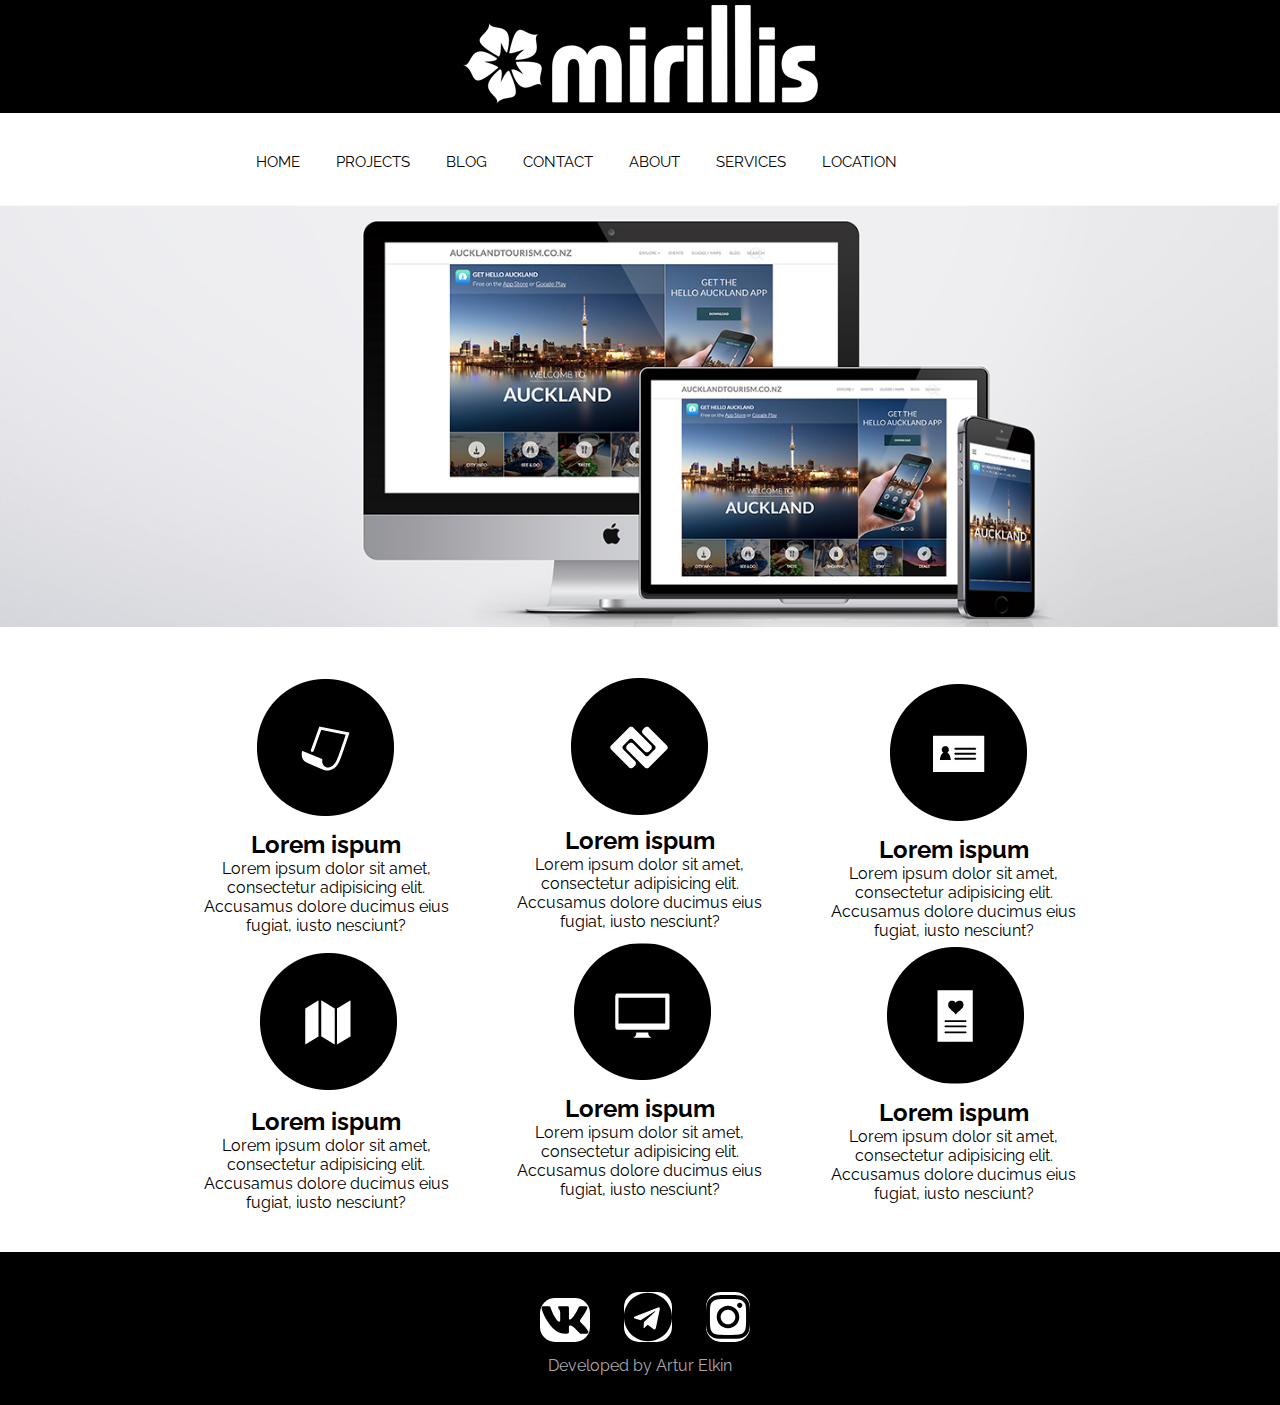
<file: index.html>
<!DOCTYPE html>
<html lang="en">
<head>
    <meta charset="UTF-8">
    <title>Title</title>
    <link rel="stylesheet" href="css/main.css">
    <link href="https://fonts.googleapis.com/css?family=Raleway" rel="stylesheet">
</head>
<body>
    <header>
        <div class="logo">
            <a href="index.html"><img src="img/logo.png" class="graphic-logo" alt="Logo"></a>
        </div>
        <nav>
            <div class="top-nav" id="my-topnav">
                <a href="index.html">HOME</a>
                <a href="projects.html">PROJECTS</a>
                <a href="blog.html">BLOG</a>
                <a href="contact.html">CONTACT</a>
                <a href="about.html">ABOUT</a>
                <a href="services.html">SERVICES</a>
                <a href="location.html">LOCATION</a>
                <a href="#" id="menu" class="icon">&#9776;</a>
            </div>
        </nav>
    </header>
    <main>
        <img src="img/web.png" alt="web" class="mw-100" style="width: 100%;">
        <div class="advantages-container">
            <div class="advantages">
                <div class="advantages-item">
                    <img src="img/1.png" alt="">
                    <h2>Lorem ispum</h2>
                    <p>Lorem ipsum dolor sit amet, consectetur adipisicing elit. Accusamus dolore ducimus eius fugiat, iusto nesciunt?</p>
                </div>

                <div class="advantages-item">
                    <img src="img/2.png" alt="">
                    <h2>Lorem ispum</h2>
                    <p>Lorem ipsum dolor sit amet, consectetur adipisicing elit. Accusamus dolore ducimus eius fugiat, iusto nesciunt?</p>
                </div>

                <div class="advantages-item">
                    <img src="img/3.png" alt="">
                    <h2>Lorem ispum</h2>
                    <p>Lorem ipsum dolor sit amet, consectetur adipisicing elit. Accusamus dolore ducimus eius fugiat, iusto nesciunt?</p>
                </div>

                <div class="advantages-item">
                    <img src="img/4.png" alt="">
                    <h2>Lorem ispum</h2>
                    <p>Lorem ipsum dolor sit amet, consectetur adipisicing elit. Accusamus dolore ducimus eius fugiat, iusto nesciunt?</p>
                </div>

                <div class="advantages-item">
                    <img src="img/5.png" alt="">
                    <h2>Lorem ispum</h2>
                    <p>Lorem ipsum dolor sit amet, consectetur adipisicing elit. Accusamus dolore ducimus eius fugiat, iusto nesciunt?</p>
                </div>

                <div class="advantages-item">
                    <img src="img/6.png" alt="">
                    <h2>Lorem ispum</h2>
                    <p>Lorem ipsum dolor sit amet, consectetur adipisicing elit. Accusamus dolore ducimus eius fugiat, iusto nesciunt?</p>
                </div>
            </div>
        </div>
    </main>
    <footer>
        <div class="social">
            <a href="https://vk.com/workout_ka4er"><img src="img/vk.svg" alt=""></a>
            <a href="https://t.me/carsaddict"><img src="img/telegram.svg" alt="tg"></a>
            <a href="https://www.instagram.com/workout_ka4er/"><img src="img/instagram.svg" alt="inst"></a>
        </div>
        <p>Developed by Artur Elkin</p>
    </footer>

    <script src="js/script.js"></script>
</body>
</html>
</file>
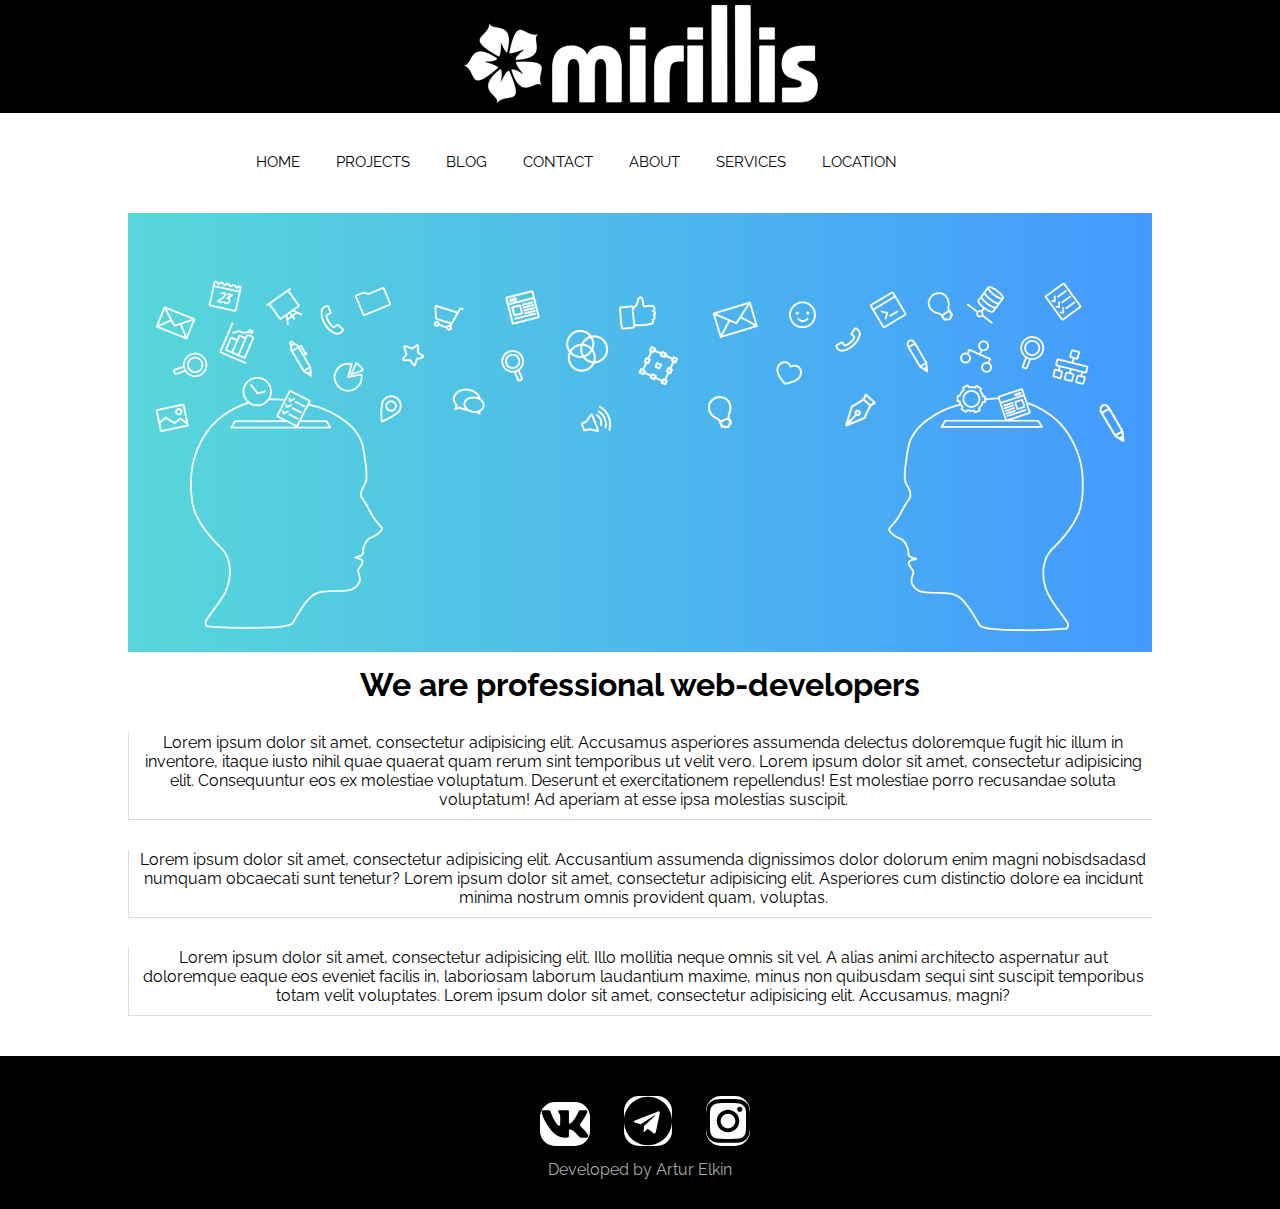
<file: about.html>
<!DOCTYPE html>
<html lang="en">
<head>
    <meta charset="UTF-8">
    <title>Title</title>
    <link rel="stylesheet" href="css/main.css">
    <link href="https://fonts.googleapis.com/css?family=Raleway" rel="stylesheet">
</head>
<body>
    <header>
        <div class="logo">
            <a href="index.html"><img src="img/logo.png" class="graphic-logo" alt="Logo"></a>
        </div>
        <nav>
            <div class="top-nav" id="my-topnav">
                <a href="index.html">HOME</a>
                <a href="projects.html">PROJECTS</a>
                <a href="blog.html">BLOG</a>
                <a href="contact.html">CONTACT</a>
                <a href="about.html">ABOUT</a>
                <a href="services.html">SERVICES</a>
                <a href="location.html">LOCATION</a>
                <a href="#" id="menu" class="icon">&#9776;</a>
            </div>
        </nav>
    </header>
    <main>
        <div class="about-container">
            <img src="img/about.png" alt="">
            <h1>We are professional web-developers</h1>
            <p>Lorem ipsum dolor sit amet, consectetur adipisicing elit. Accusamus asperiores assumenda delectus doloremque fugit hic illum in inventore, itaque iusto nihil quae quaerat quam rerum sint temporibus ut velit vero. Lorem ipsum dolor sit amet, consectetur adipisicing elit. Consequuntur eos ex molestiae voluptatum. Deserunt et exercitationem repellendus! Est molestiae porro recusandae soluta voluptatum! Ad aperiam at esse ipsa molestias suscipit. </p>
            <p>Lorem ipsum dolor sit amet, consectetur adipisicing elit. Accusantium assumenda dignissimos dolor dolorum enim magni nobisdsadasd numquam obcaecati sunt tenetur? Lorem ipsum dolor sit amet, consectetur adipisicing elit. Asperiores cum distinctio dolore ea incidunt minima nostrum omnis provident quam, voluptas.</p>
            <p>Lorem ipsum dolor sit amet, consectetur adipisicing elit. Illo mollitia neque omnis sit vel. A alias animi architecto aspernatur aut doloremque eaque eos eveniet facilis in, laboriosam laborum laudantium maxime, minus non quibusdam sequi sint suscipit temporibus totam velit voluptates. Lorem ipsum dolor sit amet, consectetur adipisicing elit. Accusamus, magni?</p>
        </div>
    </main>
    <footer>
        <div class="social">
            <a href="https://vk.com/workout_ka4er"><img src="img/vk.svg" alt=""></a>
            <a href="https://t.me/carsaddict"><img src="img/telegram.svg" alt="tg"></a>
            <a href="https://www.instagram.com/workout_ka4er/"><img src="img/instagram.svg" alt="inst"></a>
        </div>
        <p>Developed by Artur Elkin</p>
    </footer>

    <script src="js/script.js"></script>
</body>
</html>
</file>
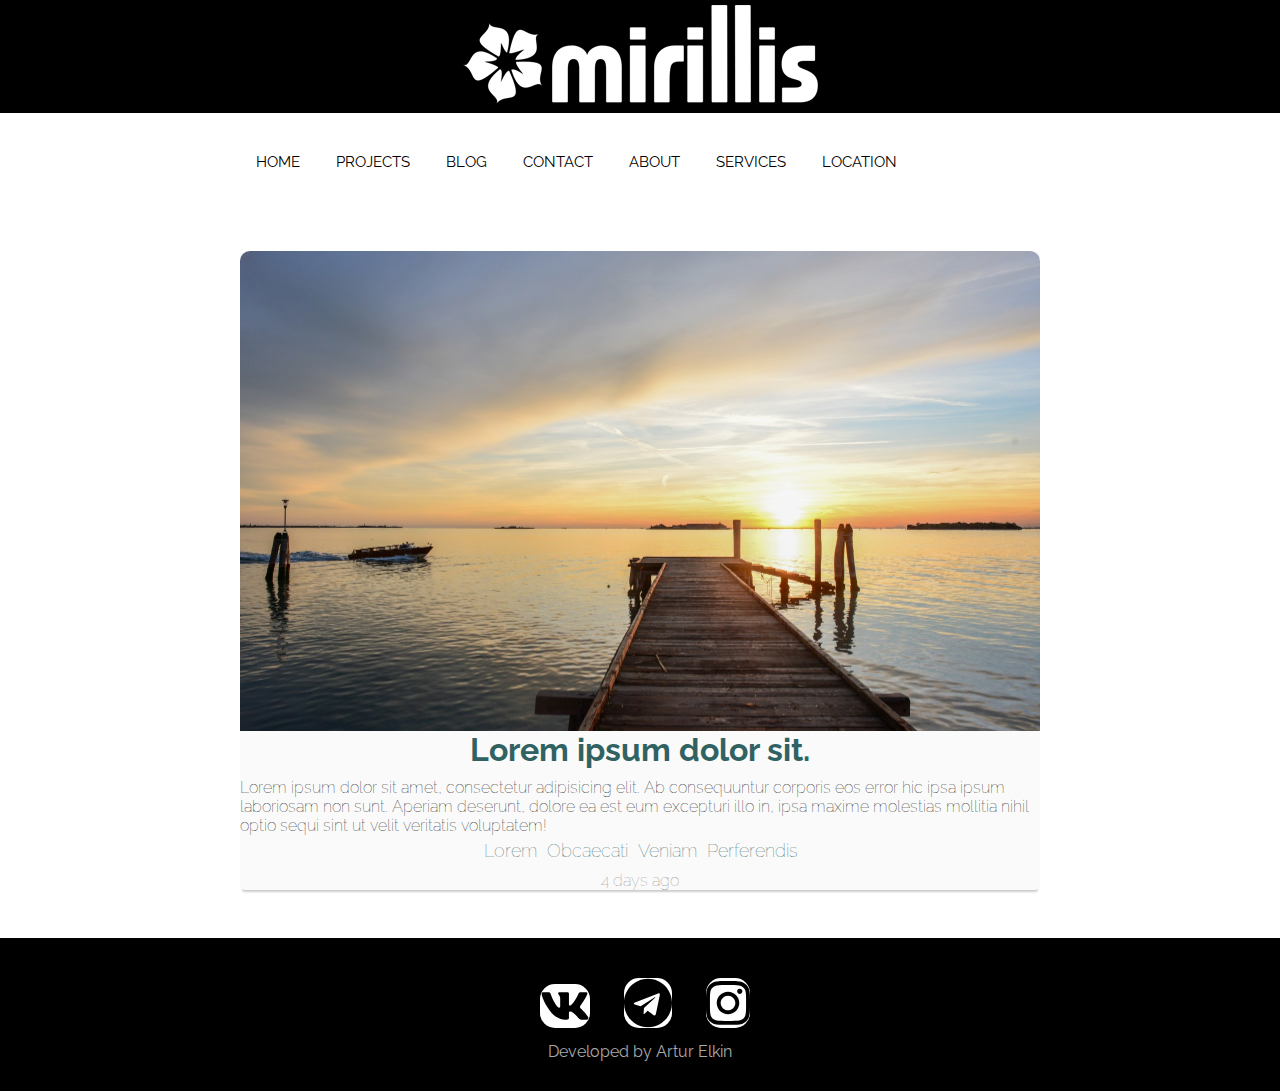
<file: blog.html>
<!DOCTYPE html>
<html lang="en">
<head>
    <meta charset="UTF-8">
    <title>Title</title>
    <link rel="stylesheet" href="css/main.css">
    <link href="https://fonts.googleapis.com/css?family=Raleway" rel="stylesheet">
</head>
<body>
    <header>
        <div class="logo">
            <a href="index.html"><img src="img/logo.png" class="graphic-logo" alt="Logo"></a>
        </div>
        <nav>
            <div class="top-nav" id="my-topnav">
                <a href="index.html">HOME</a>
                <a href="projects.html">PROJECTS</a>
                <a href="blog.html">BLOG</a>
                <a href="contact.html">CONTACT</a>
                <a href="about.html">ABOUT</a>
                <a href="services.html">SERVICES</a>
                <a href="location.html">LOCATION</a>
                <a href="#" id="menu" class="icon">&#9776;</a>
            </div>
        </nav>
    </header>
    <main>
        <div class="blog-container">
            <div class="blog-header">
                <div class="blog-cover">

                </div>
            </div>
            <div class="blog-body">
                <div class="blog-title">
                    <h1><a href="#">Lorem ipsum dolor sit.</a></h1>
                </div>

                <div class="blog-text">
                    <p>Lorem ipsum dolor sit amet, consectetur adipisicing elit. Ab consequuntur corporis eos error hic
                        ipsa ipsum laboriosam non sunt. Aperiam deserunt, dolore ea est eum excepturi illo in, ipsa
                        maxime molestias mollitia nihil optio sequi sint ut velit veritatis voluptatem!</p>
                </div>

                <div class="blog-tags">
                    <ul>
                        <li><a href="">Lorem</a></li>
                        <li><a href="">Obcaecati</a></li>
                        <li><a href="">Veniam</a></li>
                        <li><a href="">Perferendis</a></li>
                    </ul>
                </div>

                <div class="blog-footer">
                    <ul>
                        <li class="published-date">4 days ago</li>
                    </ul>
                </div>
            </div>
        </div>
    </main>
    <footer>
        <div class="social">
            <a href="https://vk.com/workout_ka4er"><img src="img/vk.svg" alt=""></a>
            <a href="https://t.me/carsaddict"><img src="img/telegram.svg" alt="tg"></a>
            <a href="https://www.instagram.com/workout_ka4er/"><img src="img/instagram.svg" alt="inst"></a>
        </div>
        <p>Developed by Artur Elkin</p>
    </footer>

    <script src="js/script.js"></script>
</body>
</html>
</file>
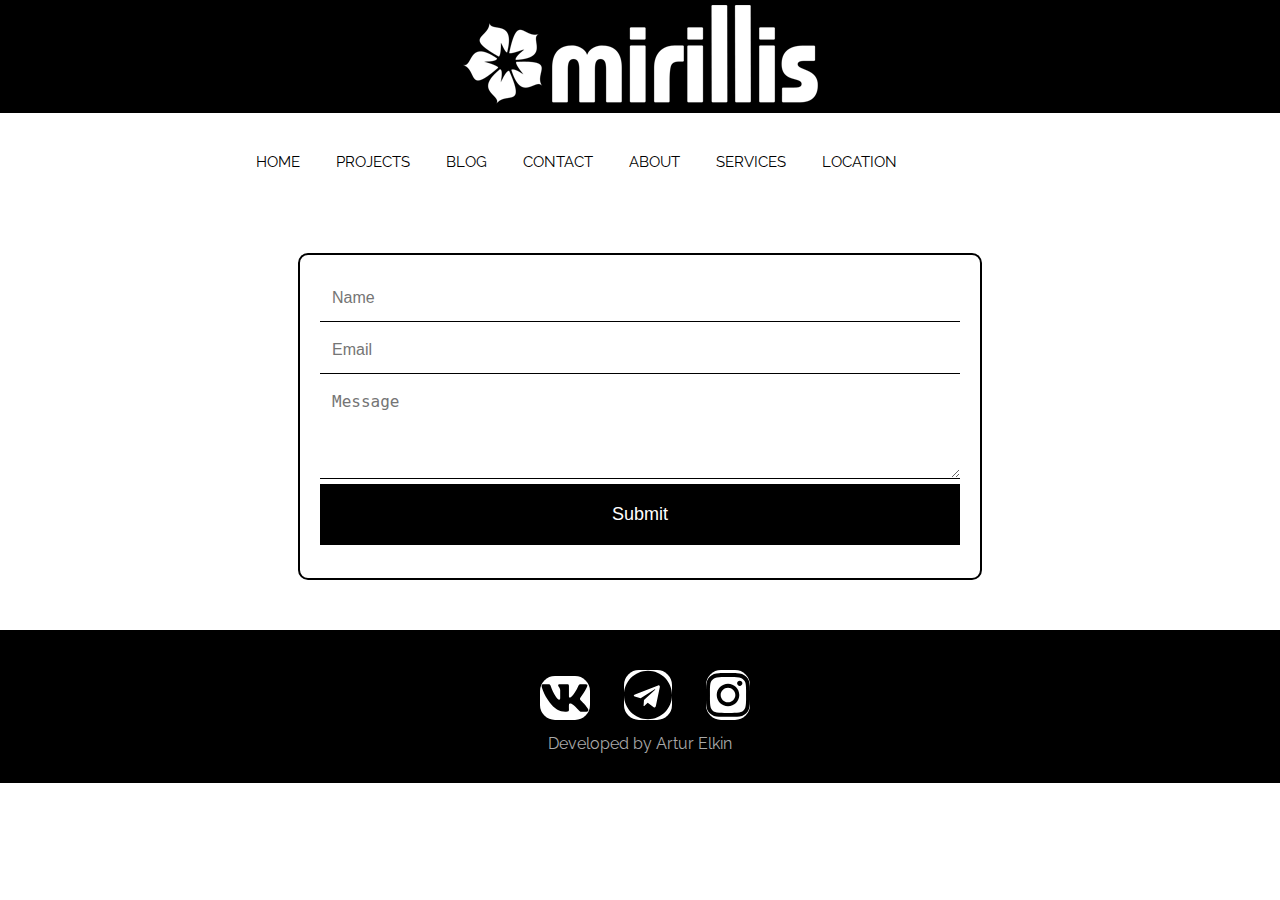
<file: contact.html>
<!DOCTYPE html>
<html lang="en">
<head>
    <meta charset="UTF-8">
    <title>Title</title>
    <link rel="stylesheet" href="css/main.css">
    <link href="https://fonts.googleapis.com/css?family=Raleway" rel="stylesheet">
</head>
<body>
    <header>
        <div class="logo">
            <a href="index.html"><img src="img/logo.png" class="graphic-logo" alt="Logo"></a>
        </div>
        <nav>
            <div class="top-nav" id="my-topnav">
                <a href="index.html">HOME</a>
                <a href="projects.html">PROJECTS</a>
                <a href="blog.html">BLOG</a>
                <a href="contact.html">CONTACT</a>
                <a href="about.html">ABOUT</a>
                <a href="services.html">SERVICES</a>
                <a href="location.html">LOCATION</a>
                <a href="#" id="menu" class="icon">&#9776;</a>
            </div>
        </nav>
    </header>
    <main>
        <form class="form">
            <p><input type="text" name="name" class="feedback-input" placeholder="Name" id="name"></p>
            <p><input type="email" name="email" class="feedback-input" placeholder="Email" id="email"></p>
            <p><textarea name="text" id="comment" class="feedback-input" placeholder="Message"></textarea></p>
            <input type="submit" value="Submit" class="button-submit">
            <div class="ease"></div>
        </form>
    </main>
    <footer>
        <div class="social">
            <a href="https://vk.com/workout_ka4er"><img src="img/vk.svg" alt=""></a>
            <a href="https://t.me/carsaddict"><img src="img/telegram.svg" alt="tg"></a>
            <a href="https://www.instagram.com/workout_ka4er/"><img src="img/instagram.svg" alt="inst"></a>
        </div>
        <p>Developed by Artur Elkin</p>
    </footer>

<script src="js/script.js"></script>
</body>
</html>
</file>
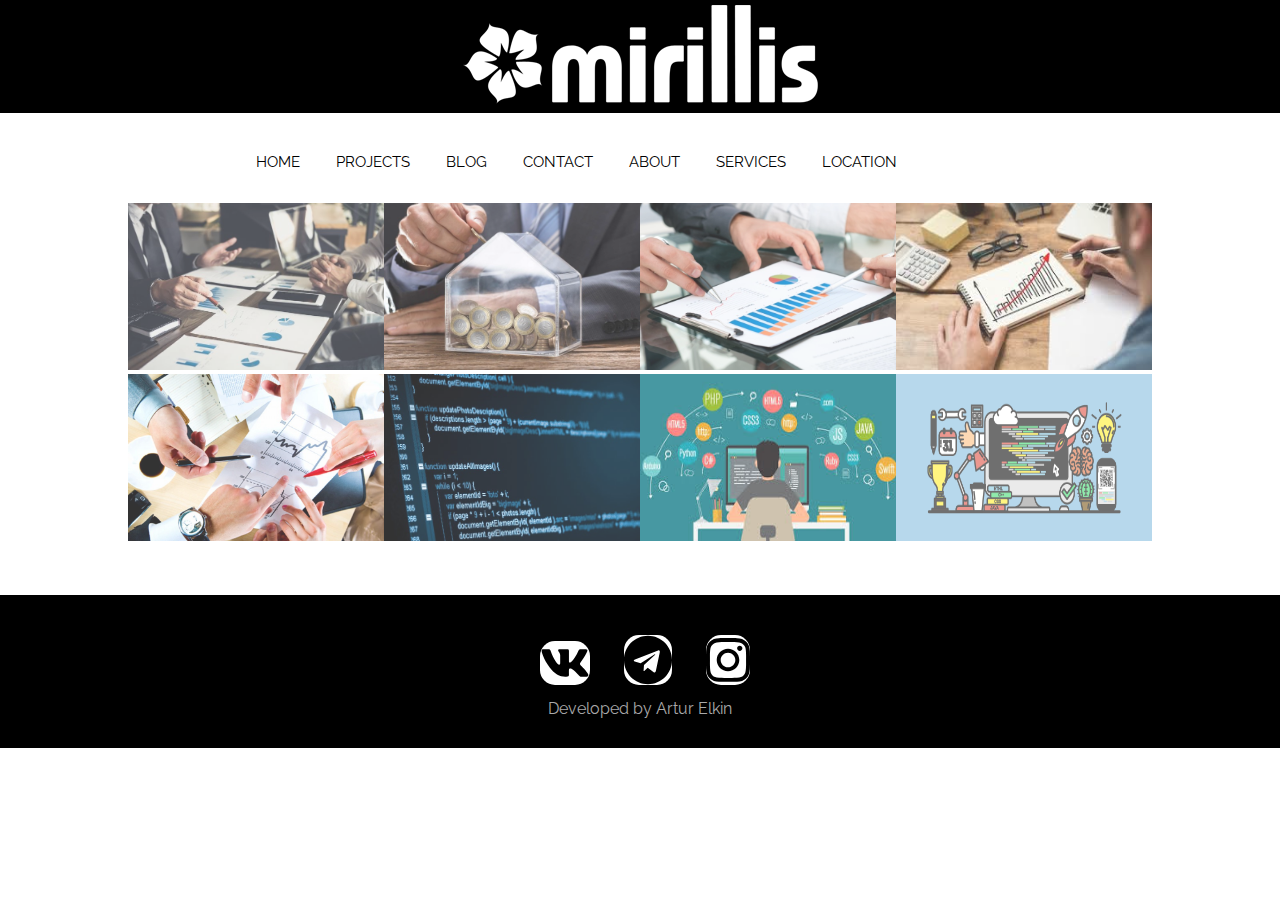
<file: projects.html>
<!DOCTYPE html>
<html lang="en">
<head>
    <meta charset="UTF-8">
    <title>Title</title>
    <link rel="stylesheet" href="css/main.css">
    <link href="https://fonts.googleapis.com/css?family=Raleway" rel="stylesheet">
</head>
<body>
    <header>
        <div class="logo">
            <a href="index.html"><img src="img/logo.png" class="graphic-logo" alt="Logo"></a>
        </div>
        <nav>
            <div class="top-nav" id="my-topnav">
                <a href="index.html">HOME</a>
                <a href="projects.html">PROJECTS</a>
                <a href="blog.html">BLOG</a>
                <a href="contact.html">CONTACT</a>
                <a href="about.html">ABOUT</a>
                <a href="services.html">SERVICES</a>
                <a href="location.html">LOCATION</a>
                <a href="#" id="menu" class="icon">&#9776;</a>
            </div>
        </nav>
    </header>
    <main class="projects">
        <div class="gallery">
            <div class="photo-item"><img src="img/gallery_slides/1.jpg" alt=""></div>
            <div class="photo-item"><img src="img/gallery_slides/2.jpg" alt=""></div>
            <div class="photo-item"><img src="img/gallery_slides/3.jpg" alt=""></div>
            <div class="photo-item"><img src="img/gallery_slides/4.jpg" alt=""></div>
            <div class="photo-item"><img src="img/gallery_slides/5.jpg" alt=""></div>
            <div class="photo-item"><img src="img/gallery_slides/6.jpg" alt=""></div>
            <div class="photo-item"><img src="img/gallery_slides/7.jpg" alt=""></div>
            <div class="photo-item"><img src="img/gallery_slides/8.png" alt=""></div>
        </div>
    </main>
    <footer>
        <div class="social">
            <a href="https://vk.com/workout_ka4er"><img src="img/vk.svg" alt=""></a>
            <a href="https://t.me/carsaddict"><img src="img/telegram.svg" alt="tg"></a>
            <a href="https://www.instagram.com/workout_ka4er/"><img src="img/instagram.svg" alt="inst"></a>
        </div>
        <p>Developed by Artur Elkin</p>
    </footer>

    <script src="js/script.js"></script>
</body>
</html>
</file>
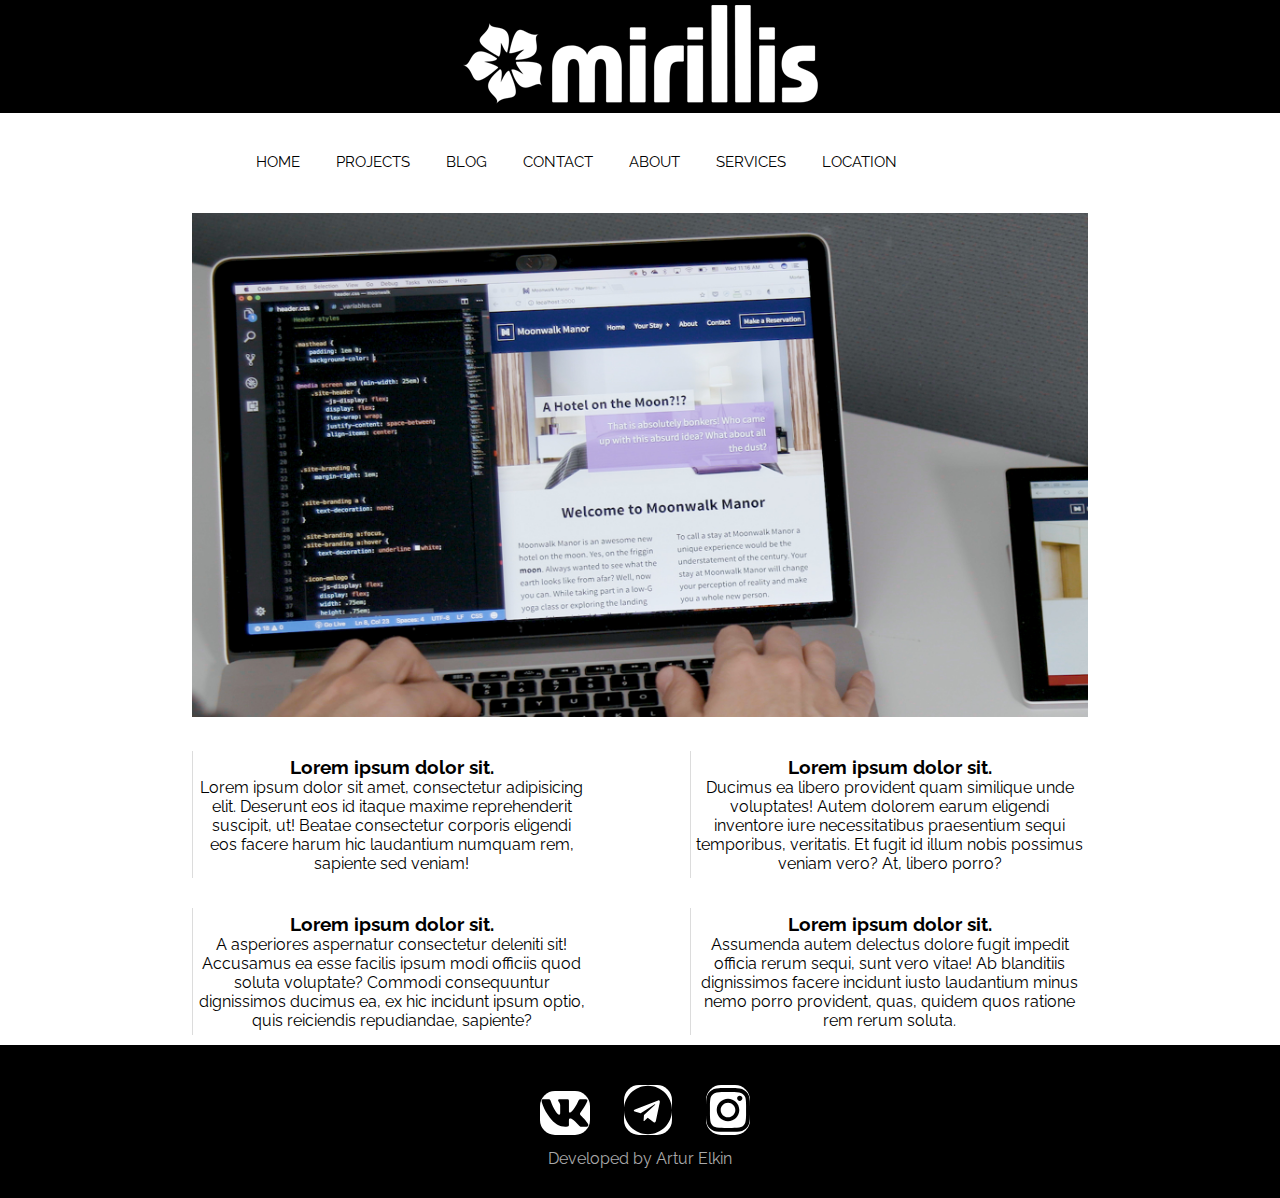
<file: services.html>
<!DOCTYPE html>
<html lang="en">
    <head>
        <meta charset="UTF-8">
        <title>Title</title>
        <link rel="stylesheet" href="css/main.css">
        <link href="https://fonts.googleapis.com/css?family=Raleway" rel="stylesheet">
    </head>
    <body>
    <header>
        <div class="logo">
            <a href="index.html"><img src="img/logo.png" class="graphic-logo" alt="Logo"></a>
        </div>
        <nav>
            <div class="top-nav" id="my-topnav">
                <a href="index.html">HOME</a>
                <a href="projects.html">PROJECTS</a>
                <a href="blog.html">BLOG</a>
                <a href="contact.html">CONTACT</a>
                <a href="about.html">ABOUT</a>
                <a href="services.html">SERVICES</a>
                <a href="location.html">LOCATION</a>
                <a href="#" id="menu" class="icon">&#9776;</a>
            </div>
        </nav>
    </header>
    <main class="services">
        <img src="img/services.jpg" alt="">
        <div class="services-container">
            <div class="services-container-block">
                <h3>Lorem ipsum dolor sit.</h3>
                <p>Lorem ipsum dolor sit amet, consectetur adipisicing elit. Deserunt eos id itaque maxime reprehenderit
                    suscipit, ut! Beatae consectetur corporis eligendi eos facere harum hic laudantium numquam rem,
                    sapiente sed veniam!</p>
            </div>
            <div class="services-container-block">
                <h3>Lorem ipsum dolor sit.</h3>
                <p>Ducimus ea libero provident quam similique unde voluptates! Autem dolorem earum eligendi inventore
                    iure necessitatibus praesentium sequi temporibus, veritatis. Et fugit id illum nobis possimus veniam
                    vero? At, libero porro?</p>
            </div>
            <div class="services-container-block">
                <h3>Lorem ipsum dolor sit.</h3>
                <p>A asperiores aspernatur consectetur deleniti sit! Accusamus ea esse facilis ipsum modi officiis quod
                    soluta voluptate? Commodi consequuntur dignissimos ducimus ea, ex hic incidunt ipsum optio, quis
                    reiciendis repudiandae, sapiente?</p>
            </div>
            <div class="services-container-block">
                <h3>Lorem ipsum dolor sit.</h3>
                <p>Assumenda autem delectus dolore fugit impedit officia rerum sequi, sunt vero vitae! Ab blanditiis
                    dignissimos facere incidunt iusto laudantium minus nemo porro provident, quas, quidem quos ratione
                    rem rerum soluta.</p>
            </div>
        </div>
    </main>
    <footer>
        <div class="social">
            <a href="https://vk.com/workout_ka4er"><img src="img/vk.svg" alt=""></a>
            <a href="https://t.me/carsaddict"><img src="img/telegram.svg" alt="tg"></a>
            <a href="https://www.instagram.com/workout_ka4er/"><img src="img/instagram.svg" alt="inst"></a>
        </div>
        <p>Developed by Artur Elkin</p>
    </footer>

<script src="js/script.js"></script>
</body>
</html>
</file>
<file: css/main.css>
* {
    margin: 0;
    padding: 0;
}

a {
    text-decoration: none;
}

li {
    text-decoration: none;
    list-style: none;
}

body {
    font-family: 'Raleway', sans-serif;
}

.logo {
    background-color: black;
    width: 100%;
    display: flex;
    justify-content: center;
}

.graphic-logo {
    padding: 5px;
    max-width: 100%;
    box-sizing: border-box;
}

nav {
    margin: auto;
    width: 800px;
    height: 50px;
}

.top-nav {
    background-color: #fff;
    font-size: 14px;
    margin-top: 40px;
}

.top-nav a {
    padding: 14px 16px;
    color: #000;
    text-align: center;
    font-size: 15px;
    transition: all 0.2s;
}

.mw-100 {
    max-width: 100%;
}

.top-nav a:hover {
    border-bottom: 2px solid black;
}

.top-nav .icon {
    display: none;
}

.advantages-container {
    display: flex;
    justify-content: center;
}

.advantages {
    padding-top: 40px;
    padding-bottom: 40px;
    width: 70%;
    display: flex;
    justify-content: space-between;
    text-align: center;
    flex-wrap: wrap;
}

.advantages-item {
    width: 30%;
}

footer {
    height: auto;
    margin: 0 auto;
    background-color: #000;
    text-align: center;
    padding: 30px;
}

footer a {
    color: white;
    font-size: 14px;
    margin-left: 10px;
}

footer nav a:hover {
    border-bottom: 1px solid white;
}

.social a img {
    margin: 10px;
    max-width: 50px;
    max-height: 50px;
    background-color: white;
    border-radius: 15px;
}

.social a img:hover {
    background-color: #6B6B6B;
}
footer p {
    color: darkgrey;
}

.gallery {
    width: 80%;
    margin: auto;
    display: flex;
    flex-wrap: wrap;
    margin-bottom: 50px;
}
.photo-item {
    width: 25%;
}
.photo-item img {
    width: 271px;
    height: 167px;
    box-sizing: border-box;
    max-width: 100%;
    opacity: 0.8;
    transition: all 0.5s;
}

.photo-item img:hover {
    opacity: 1;
}

.blog-container {
    margin: 48px auto;
    background-color: #fafafa;
    border-radius: 5px;
    box-shadow: rgba(0,0,0,0.2) 0px 4px 2px -2px;
    font-weight: 100;
    width: 50rem;
    box-sizing: border-box;
    max-width: 100%;
}

.blog-container a {
    color: #316262;
}

.blog-container a:hover {
    color: #A35151;
}

.blog-cover {
    background: url("../img/imgblog.jpg");
    background-size: cover;
    border-radius: 10px 10px 0 0;
    height: 30rem;
}
.blog-title {
    color: #333;
    font-weight: 100;
    display: flex;
    justify-content: center;
    margin-bottom: 10px;
}
.blog-tags ul {
    display: flex;
    flex-direction: row;
    flex-wrap: wrap;
    list-style: none;
    padding-left: 0;
    margin-top: 5px;
    justify-content: center;
}
.blog-tags li + li{
    margin-left: 10px;
}
.blog-tags li { 
    font-size: 18px;
}
.blog-footer {
    margin-top: 10px;
    display: flex;
    justify-content: center;
    opacity: 0.5;
}
.location h1 {
    display: flex;
    justify-content: center;
}
#map {
    margin: auto;
    margin-bottom: 10px;
    width: 60%;
    height: 400px;
}

.form {
    width: 50%;
    margin: 50px auto;
    padding: 20px;
    border: 2px solid black;
    -webkit-border-radius: 10px;
    -moz-border-radius: 10px;
    border-radius: 10px;
}
.feedback-input {
    color: #000;
    font-weight: 300;
    font-size: 16px;
    line-height: 22px;
    background-color: #fff;
    padding: 12px;
    margin-bottom: 5px;
    width: 100%;
    -webkit-box-sizing: border-box;
    -moz-box-sizing: border-box;
    box-sizing: border-box;
    border: 0px solid transparent;
    border-bottom: 1px solid black;
}

#comment {
    width: 100%;
    height: 100px;
    resize: vertical;
}

.button-submit {
    width: 100%;
    float: left;
    border: 0px solid transparent;
    background-color: #000;
    color: #fff;
    cursor: pointer;
    font-size: 18px;
    padding: 20px;
    font-weight: 300;
    transition: all 0.3s;
    margin-top: -4px;
}
.button-submit:hover {
    background-color: #fff;
    color: #000;
    border: 1px solid black;
}
.ease {
    width: 0;
    height: 70px;
}

.about-container {
    width: 80%;
    margin: 10px auto;
    margin-bottom: 40px;
    text-align: center;
}

.about-container img {
    max-width: 100%;
}
.about-container h1 {
    margin-top: 10px;
}

.about-container p {
    margin-top: 30px;
    padding: 0 0 10px 5px;
    border-bottom: 1px solid gainsboro;
    border-left: 1px solid gainsboro;
    transition: all 0.3s;
}

.about-container p:hover {
    border-left: 5px solid gainsboro;
}

.services {
    width: 70%;
    margin: 10px auto;
    text-align: center;
}

.services img {
    max-width: 100%;
}

.services-container {
    margin-top: 30px;
    display: grid;
    grid-template-columns: auto auto;
    grid-gap: 30px 100px;
}
.services-container-block {
    border-left: 1px solid gainsboro;
    padding: 5px;
    transition: all .3s;
}

.services-container-block:hover {
    border-left: 5px solid gainsboro;
}
@media screen and (max-width: 768px) {
    .top-nav a:not(:first-child) {
        display: none;
    }
    .top-nav a.icon {
        float: right;
        margin-top: -17px;
        display: block;
        color: #000;
    }
    nav {
        width: 100%;
    }
    .top-nav.responsive {
        position: relative;
    }
    .top-nav.responsive a.icon {
        position: absolute;
        right: 0;
        top: 0;
    }
    .top-nav.responsive a {
        float: none;
        display: block;
        text-align: left;
    }
    .advantages-item {
        width: 45%;
    }
    .photo-item {
        width: 45%;
        margin-left: 10px;
    }
    .blog-container {
        width: 28rem;
    }
    .services-container {
        grid-template-columns: auto;
    }
}

@media screen and (max-width: 420px){
    .advantages {
        flex-direction: column;
    }
    .advantages-item {
        width: 100%;
    }
    .projects {
        display: flex;
        justify-content: center;
        align-items: center;
    }
    .gallery {
        width: auto;
        margin: auto
    }
    .photo-item {
        width: 70%;
        margin: 0 auto;
    }
    .blog-container {
        width: 20rem;
    }

}
</file>
